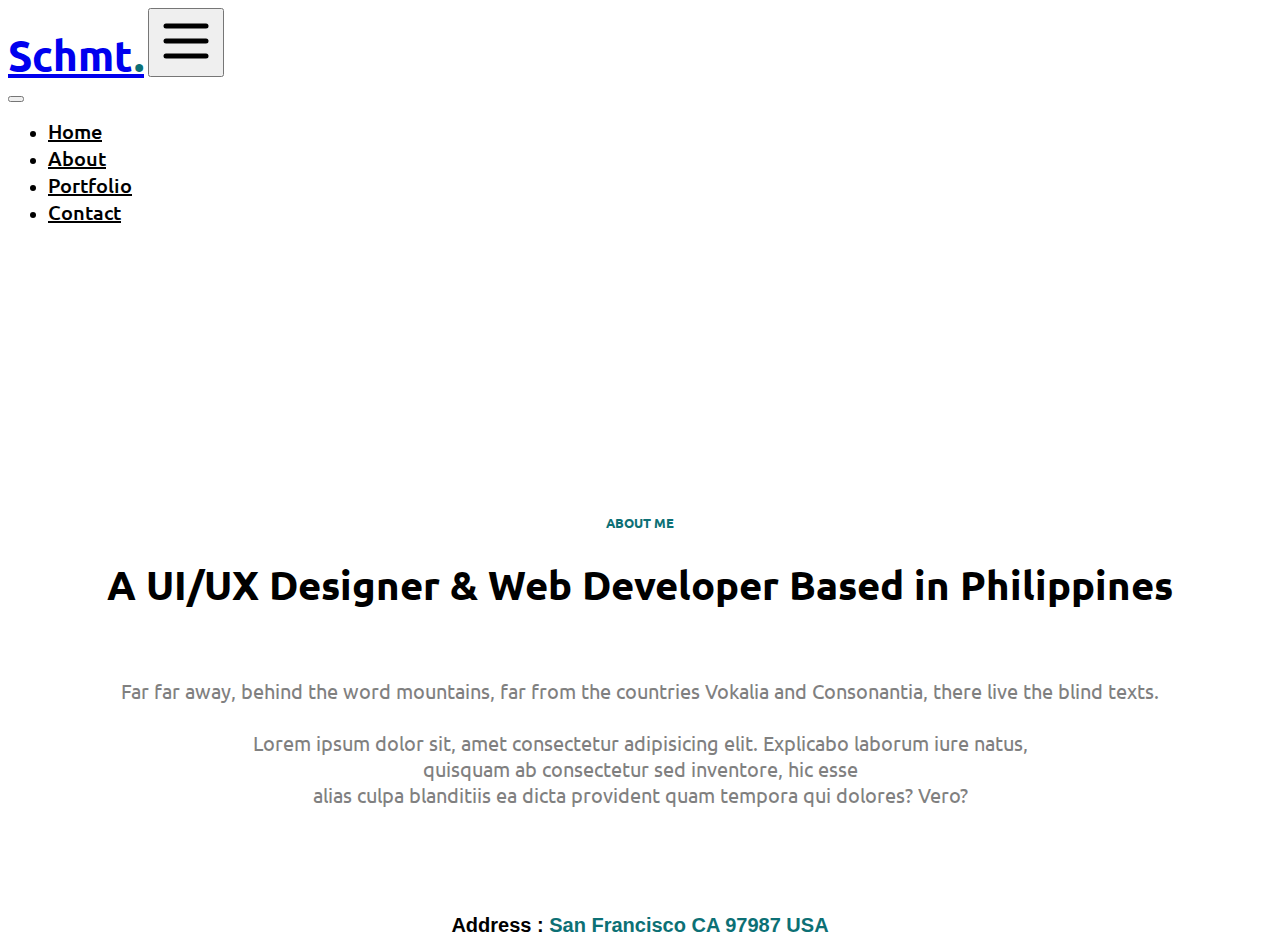
<file: about.html>
<!doctype html>
<html lang="en">
    <head>
        <title>Schmt.</title>
        <meta charset="utf-8" />
        <meta
            name="viewport"
            content="width=device-width, initial-scale=1, shrink-to-fit=no"
        />
        <link rel="stylesheet" href="about.css">
        <link
            href="https://cdn.jsdelivr.net/npm/bootstrap@5.3.2/dist/css/bootstrap.min.css"
            rel="stylesheet"
            integrity="sha384-T3c6CoIi6uLrA9TneNEoa7RxnatzjcDSCmG1MXxSR1GAsXEV/Dwwykc2MPK8M2HN"
            crossorigin="anonymous"
        />
    </head>

    <body>
        <div class="banner">
            <nav class="navbar navbar-light navbar-expand-lg fixed-top" style="background: white;">
                <div class="container">
                    <a class="navbar-brand" href="#" style="font-weight: bold; font-family: 'Ubuntu', sans-serif; font-size: 42px;">Schmt<span style="color: #0C7075;">.</span></a>
                    <button
                        class="navbar-toggler"
                        type="button"
                        data-bs-toggle="offcanvas"
                        data-bs-target="#offcanvasNavbar"
                        aria-controls="offcanvasNavbar"
                    >
                    <svg xmlns="http://www.w3.org/2000/svg" width="60" height="60" viewBox="0 0 24 24" fill="none" stroke="currentColor" stroke-width="2" stroke-linecap="round" stroke-linejoin="round" class="mobile-menu"><path d="M4 6l16 0"></path><path d="M4 12l16 0"></path><path d="M4 18l16 0"></path></svg>
                </button>
                    <div
                        class="offcanvas offcanvas-end"
                        tabindex="-1"
                        id="offcanvasNavbar"
                        aria-labelledby="offcanvasNavbarLabel"
                    >
                        <div class="offcanvas-header">
                            
                            <button
                                type="button"
                                class="btn-close text-reset"
                                data-bs-dismiss="offcanvas"
                                aria-label="Close"
                            ></button>
                        </div>
                        <div class="offcanvas-body">
                            <ul class="navbar-nav justify-content-end flex-grow-1 pe-3">
                                <li class="nav-item">
                                    <a
                                        class="nav-link active"
                                        aria-current="page"
                                        href="./"
                                        >Home</a
                                    >
                                </li>
                                <li class="nav-item">
                                    <a class="nav-link" href="about.html">About</a>
                                </li>
                                <li class="nav-item">
                                    <a class="nav-link" href="portfolio.html">Portfolio</a>
                                </li>
                                <li class="nav-item">
                                    <a class="nav-link" href="contact.html">Contact</a>
                                </li>
                            </ul>
                        </div>
                    </div>
                </div>
            </nav>
            
            <div class="container">
                <div class="row" style="font-family: 'Ubuntu', sans-serif;">

                    <div class="col-12" style="padding-top: 250px; text-align: center;">
                        <h5 style="text-transform: uppercase; color: #0C7075; font-weight: bold;">ABOUT ME</h5>
                        <h1 style="font-size: 40px; font-weight: bold;">A UI/UX Designer & Web Developer Based in Philippines</h1><br>
                        <p style="color: grey; font-size: 20px;">Far far away, behind the word mountains, far from the countries Vokalia and Consonantia, there live the blind texts. <br><br> Lorem ipsum dolor sit, amet consectetur adipisicing elit. Explicabo laborum iure natus,<br> quisquam ab consectetur sed inventore, hic esse <br>alias culpa blanditiis ea dicta provident quam tempora qui dolores? Vero?</p> <br><br>
                        <h6 style="font-weight: bold; color: black; font-size: 20px; font-family: 'Ubantu' , sans-serif;">Address :          <span style="color: #0C7075;">San Francisco CA 97987 USA</span> </h6>
                    </div>
                </div>
            </div>
            </div>
        
        <script
            src="https://cdn.jsdelivr.net/npm/@popperjs/core@2.11.8/dist/umd/popper.min.js"
            integrity="sha384-I7E8VVD/ismYTF4hNIPjVp/Zjvgyol6VFvRkX/vR+Vc4jQkC+hVqc2pM8ODewa9r"
            crossorigin="anonymous"
        ></script>

        <script
            src="https://cdn.jsdelivr.net/npm/bootstrap@5.3.2/dist/js/bootstrap.min.js"
            integrity="sha384-BBtl+eGJRgqQAUMxJ7pMwbEyER4l1g+O15P+16Ep7Q9Q+zqX6gSbd85u4mG4QzX+"
            crossorigin="anonymous"
        ></script>
    </body>
</html>
</file>
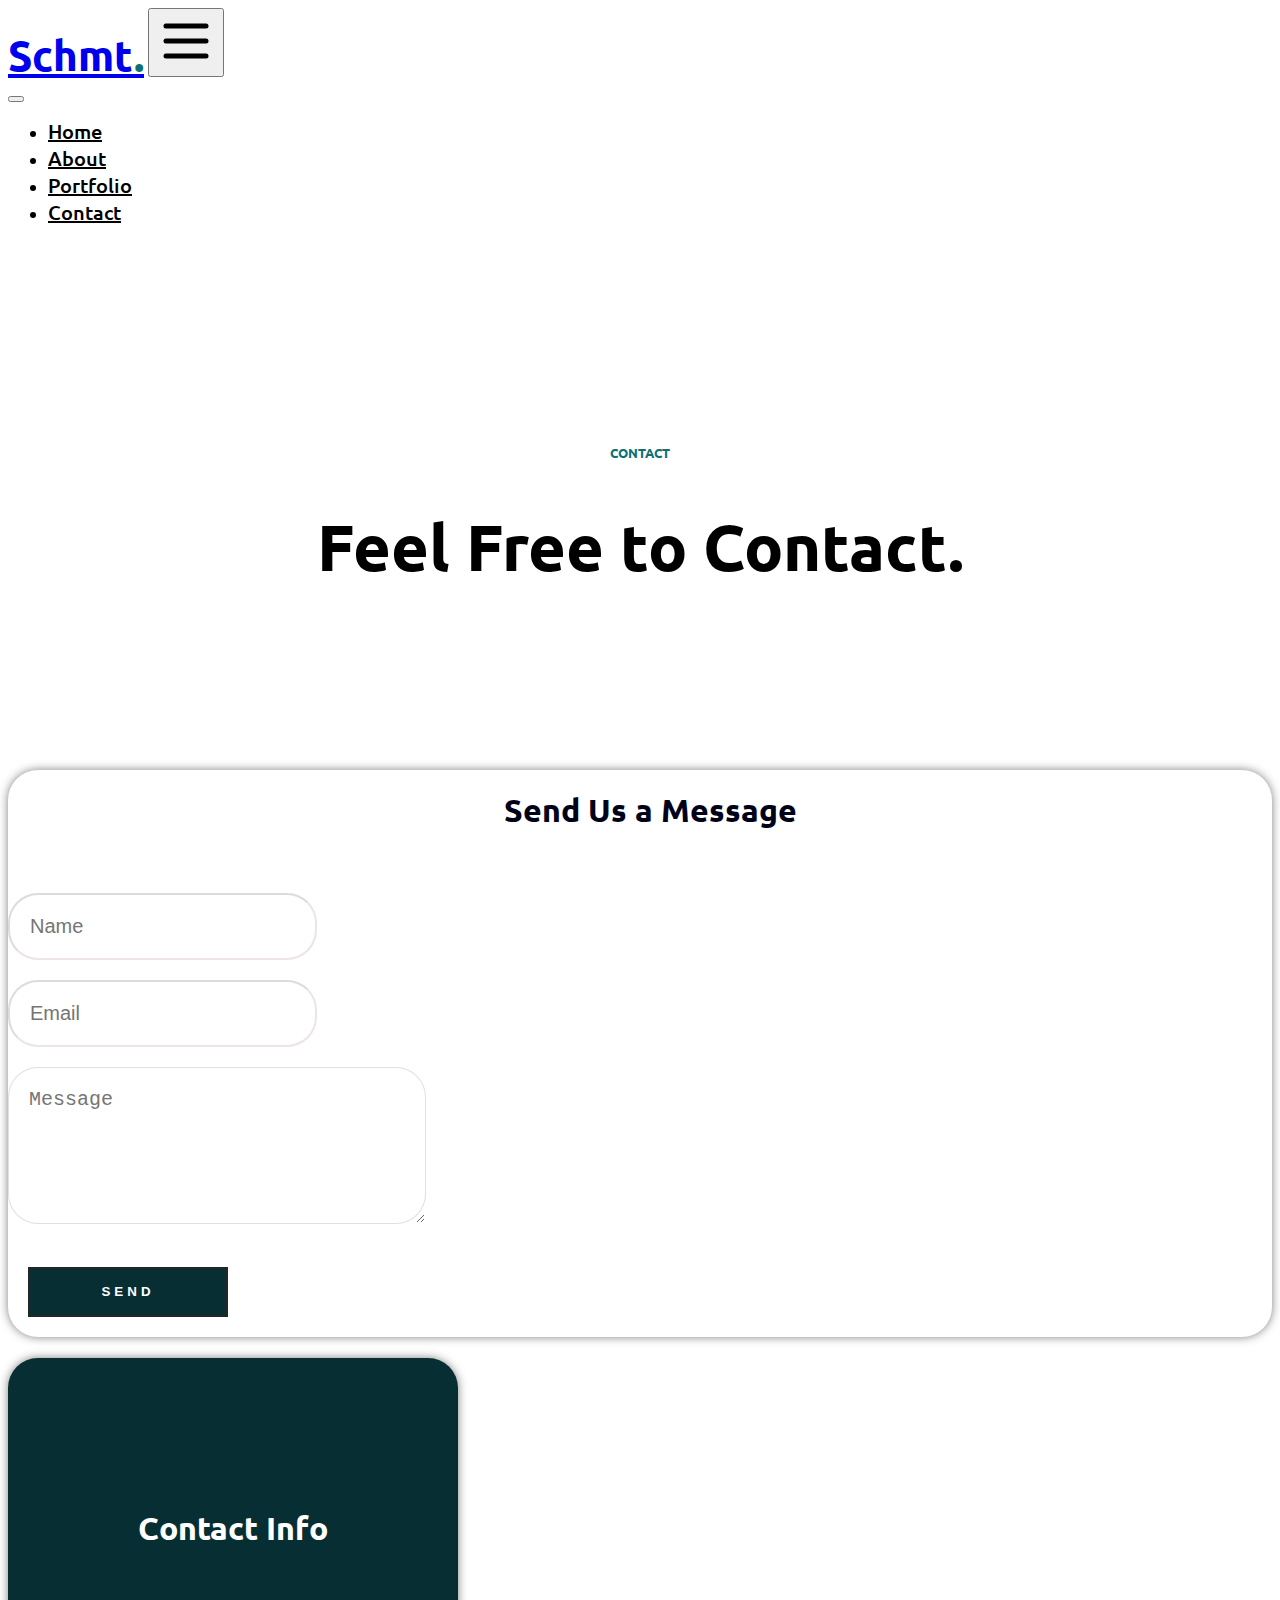
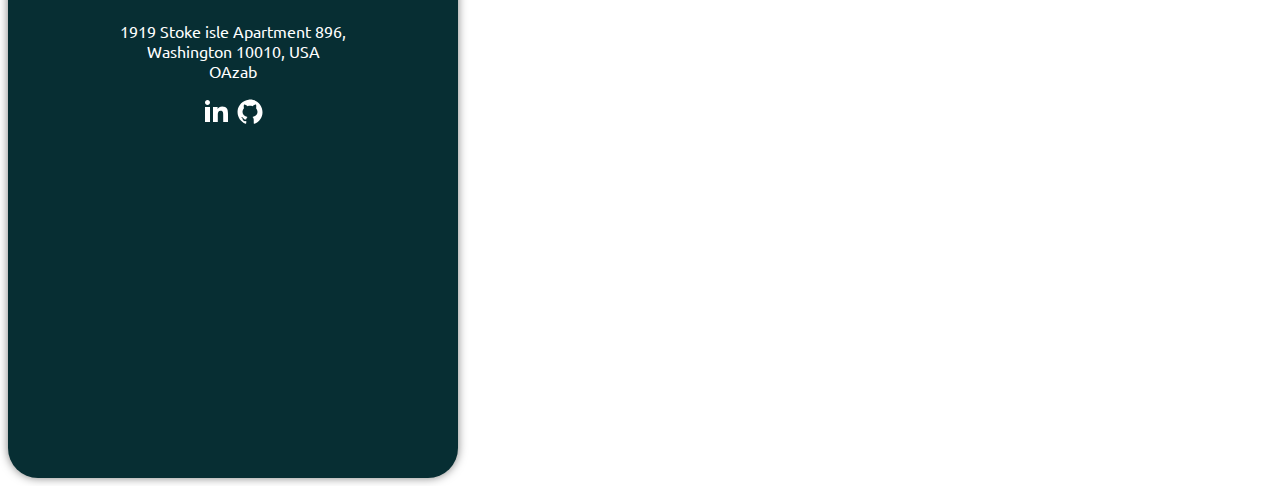
<file: contact.html>
<!doctype html>
<html lang="en">
    <head>
        <title>Schmt.</title>
        <meta charset="utf-8" />
        <meta
            name="viewport"
            content="width=device-width, initial-scale=1, shrink-to-fit=no"
        />
        <link rel="stylesheet" href="contact.css">
        <link
            href="https://cdn.jsdelivr.net/npm/bootstrap@5.3.2/dist/css/bootstrap.min.css"
            rel="stylesheet"
            integrity="sha384-T3c6CoIi6uLrA9TneNEoa7RxnatzjcDSCmG1MXxSR1GAsXEV/Dwwykc2MPK8M2HN"
            crossorigin="anonymous"
        />
    </head>

    <body>
        <nav class="navbar navbar-light navbar-expand-lg fixed-top" style="background: white;">
            <div class="container">
                <a class="navbar-brand" href="#" style="font-weight: bold; font-family: 'Ubuntu', sans-serif; font-size: 42px;">Schmt<span style="color: #0C7075;">.</span></a>
                <button
                    class="navbar-toggler"
                    type="button"
                    data-bs-toggle="offcanvas"
                    data-bs-target="#offcanvasNavbar"
                    aria-controls="offcanvasNavbar"
                >
                <svg xmlns="http://www.w3.org/2000/svg" width="60" height="60" viewBox="0 0 24 24" fill="none" stroke="currentColor" stroke-width="2" stroke-linecap="round" stroke-linejoin="round" class="mobile-menu"><path d="M4 6l16 0"></path><path d="M4 12l16 0"></path><path d="M4 18l16 0"></path></svg>
            </button>
                <div
                    class="offcanvas offcanvas-end"
                    tabindex="-1"
                    id="offcanvasNavbar"
                    aria-labelledby="offcanvasNavbarLabel"
                >
                    <div class="offcanvas-header">
                        
                        <button
                            type="button"
                            class="btn-close text-reset"
                            data-bs-dismiss="offcanvas"
                            aria-label="Close"
                        ></button>
                    </div>
                    <div class="offcanvas-body">
                        <ul class="navbar-nav justify-content-end flex-grow-1 pe-3">
                            <li class="nav-item">
                                <a
                                    class="nav-link active"
                                    aria-current="page"
                                    href="./"
                                    >Home</a
                                >
                            </li>
                            <li class="nav-item">
                                <a class="nav-link" href="about.html">About</a>
                            </li>
                            <li class="nav-item">
                                <a class="nav-link" href="portfolio.html">Portfolio</a>
                            </li>
                            <li class="nav-item">
                                <a class="nav-link" href="contact.html">Contact</a>
                            </li>
                        </ul>
                    </div>
                </div>
            </div>
        </nav>
            
            <div class="container">
                <div class="row" style="font-family: 'Ubuntu', sans-serif;">

                    <div class="col-12" style="padding-top: 180px; text-align: center; ">
                        <h5 style="text-transform: uppercase; color: #0C7075; font-weight: bold; font-family: 'Ubuntu', sans-serif;">contact</h5>
                        <h1 style="font-size: 65px; font-weight: bold; font-family: 'Ubuntu', sans-serif;">Feel Free to Contact.</h1><br><br>

                    </div>

                    <div class="col-12 col-md-6"  style="box-shadow: 0 0 10px rgb(0,0,0,0.5); margin-top: 100px; border-radius: 30px; margin-bottom: 20px; ">
                        <h1 style="padding-left: 20px; color: rgb(0, 3, 24); padding-top: 20px; font-weight: bold; text-align: center;" >Send Us a Message</h1> <br><br>
                        <form action="">
                            <input type="text" name="name" id="name" placeholder="Name" style="font-size: 20px; padding: 20px; border-color: rgba(43, 21, 21, 0.136); border-radius: 30px;"><br><br>
                            <input type="email" name="name" id="name" placeholder="Email" style="font-size: 20px; padding: 20px;  border-color: rgba(43, 21, 21, 0.136); border-radius: 30px;"><br><br>
                            <textarea name="" id="" cols="30" rows="5" placeholder="Message" style="font-size: 20px; padding: 20px;  border-color: rgba(43, 21, 21, 0.136); border-radius: 30px;"></textarea><br><br><br>
                            <button class="button type1">
                                <span class="btn-txt">SEND</span>
                              </button><br><br>
                            </form>
                        
                    </div>
                    <div class="contact-area col-md-6 col-12" style="box-shadow: 0 0 10px rgb(0,0,0,0.5);">
                        <h1 style="color: white; padding-top: 150px;">Contact Info</h1>
                        <p style="color: white; padding-top: 50px;">1919 Stoke isle Apartment 896,<br> Washington 10010, USA <br><a href="https://oazab.vercel.app" style="text-decoration: none; color: white;">OAzab</a></p>
                        <a href="https://www.linkedin.com/in/omar-azab-843089292/" target="_blank" style="color: white;"><svg xmlns="http://www.w3.org/2000/svg" x="0px" y="0px" width="30" height="30" viewBox="0 0 30 30" fill="currentColor">
                            <path d="M9,25H4V10h5V25z M6.501,8C5.118,8,4,6.879,4,5.499S5.12,3,6.501,3C7.879,3,9,4.121,9,5.499C9,6.879,7.879,8,6.501,8z M27,25h-4.807v-7.3c0-1.741-0.033-3.98-2.499-3.98c-2.503,0-2.888,1.896-2.888,3.854V25H12V9.989h4.614v2.051h0.065 c0.642-1.18,2.211-2.424,4.551-2.424c4.87,0,5.77,3.109,5.77,7.151C27,16.767,27,25,27,25z"></path>
                        </svg></a>
                        <a href="https://github.com/OAAzab" target="_blank" style="color: white;"><svg xmlns="http://www.w3.org/2000/svg" x="0px" y="0px" width="30" height="30" fill="currentColor" viewBox="0 0 24 24">
                            <path d="M10.9,2.1c-4.6,0.5-8.3,4.2-8.8,8.7c-0.5,4.7,2.2,8.9,6.3,10.5C8.7,21.4,9,21.2,9,20.8v-1.6c0,0-0.4,0.1-0.9,0.1 c-1.4,0-2-1.2-2.1-1.9c-0.1-0.4-0.3-0.7-0.6-1C5.1,16.3,5,16.3,5,16.2C5,16,5.3,16,5.4,16c0.6,0,1.1,0.7,1.3,1c0.5,0.8,1.1,1,1.4,1 c0.4,0,0.7-0.1,0.9-0.2c0.1-0.7,0.4-1.4,1-1.8c-2.3-0.5-4-1.8-4-4c0-1.1,0.5-2.2,1.2-3C7.1,8.8,7,8.3,7,7.6C7,7.2,7,6.6,7.3,6 c0,0,1.4,0,2.8,1.3C10.6,7.1,11.3,7,12,7s1.4,0.1,2,0.3C15.3,6,16.8,6,16.8,6C17,6.6,17,7.2,17,7.6c0,0.8-0.1,1.2-0.2,1.4 c0.7,0.8,1.2,1.8,1.2,3c0,2.2-1.7,3.5-4,4c0.6,0.5,1,1.4,1,2.3v2.6c0,0.3,0.3,0.6,0.7,0.5c3.7-1.5,6.3-5.1,6.3-9.3 C22,6.1,16.9,1.4,10.9,2.1z"></path>
                        </svg></a>
                    </div>
                </div>
            </div>
            </div>
        
        <script
            src="https://cdn.jsdelivr.net/npm/@popperjs/core@2.11.8/dist/umd/popper.min.js"
            integrity="sha384-I7E8VVD/ismYTF4hNIPjVp/Zjvgyol6VFvRkX/vR+Vc4jQkC+hVqc2pM8ODewa9r"
            crossorigin="anonymous"
        ></script>

        <script
            src="https://cdn.jsdelivr.net/npm/bootstrap@5.3.2/dist/js/bootstrap.min.js"
            integrity="sha384-BBtl+eGJRgqQAUMxJ7pMwbEyER4l1g+O15P+16Ep7Q9Q+zqX6gSbd85u4mG4QzX+"
            crossorigin="anonymous"
        ></script>
    </body>
</html>
</file>
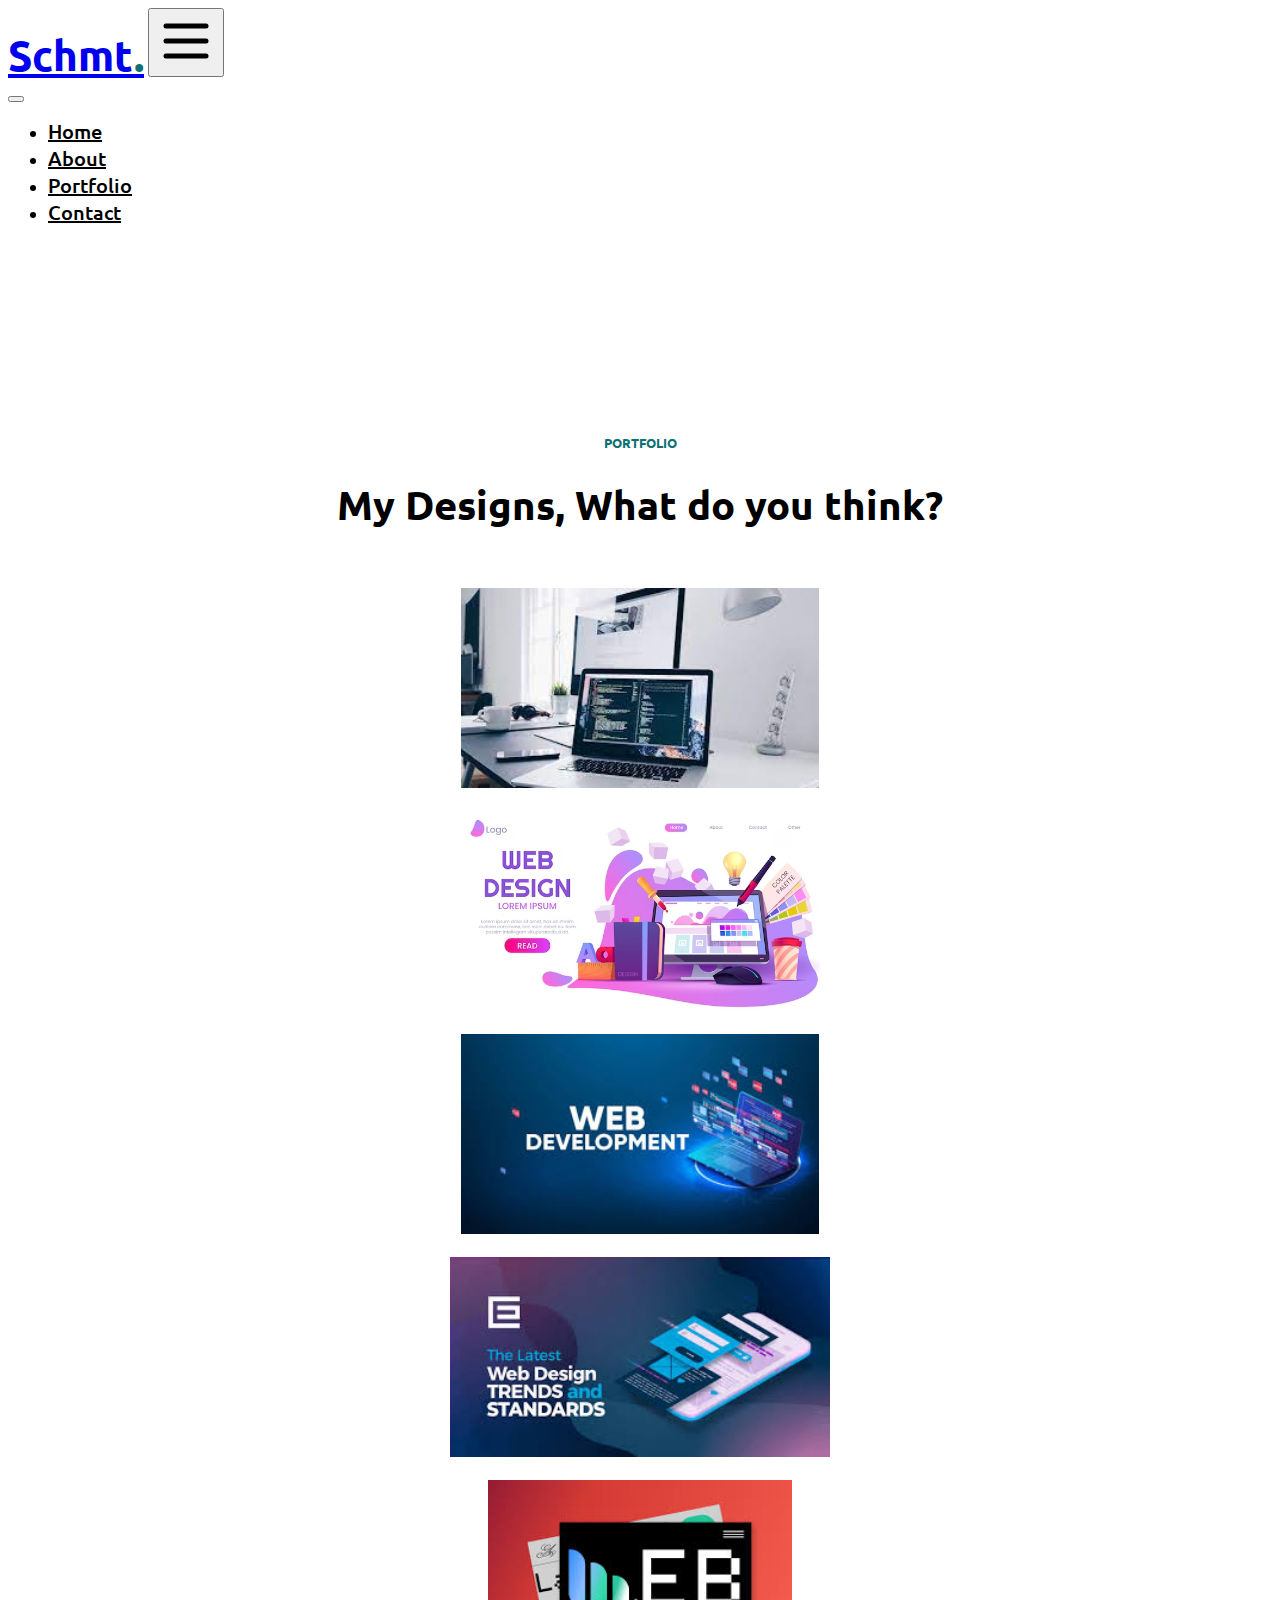
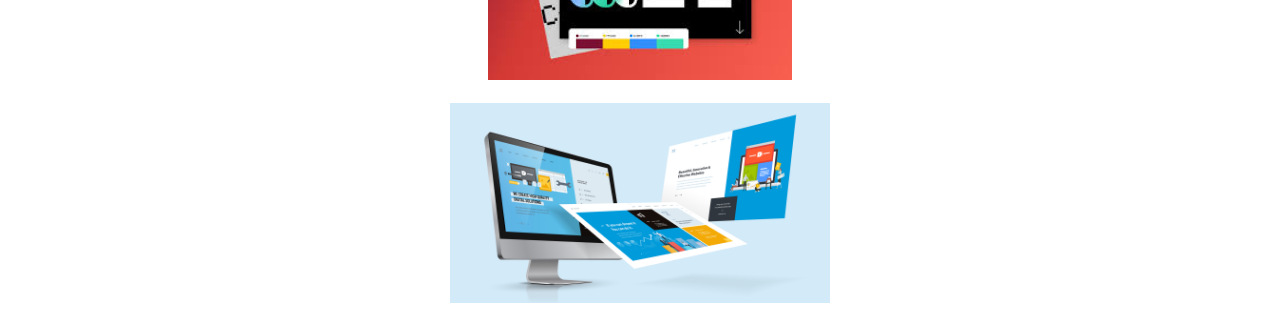
<file: portfolio.html>
<!doctype html>
<html lang="en">
    <head>
        <title>Schmt.</title>
        <meta charset="utf-8" />
        <meta
            name="viewport"
            content="width=device-width, initial-scale=1, shrink-to-fit=no"
        />
        <link rel="stylesheet" href="projects.css">
        <link
            href="https://cdn.jsdelivr.net/npm/bootstrap@5.3.2/dist/css/bootstrap.min.css"
            rel="stylesheet"
            integrity="sha384-T3c6CoIi6uLrA9TneNEoa7RxnatzjcDSCmG1MXxSR1GAsXEV/Dwwykc2MPK8M2HN"
            crossorigin="anonymous"
        />
    </head>

    <body>
        <div class="banner">
            <nav class="navbar navbar-light navbar-expand-lg fixed-top" style="background: white;">
                <div class="container">
                    <a class="navbar-brand" href="#" style="font-weight: bold; font-family: 'Ubuntu', sans-serif; font-size: 42px;">Schmt<span style="color: #0C7075;">.</span></a>
                    <button
                        class="navbar-toggler"
                        type="button"
                        data-bs-toggle="offcanvas"
                        data-bs-target="#offcanvasNavbar"
                        aria-controls="offcanvasNavbar"
                    >
                    <svg xmlns="http://www.w3.org/2000/svg" width="60" height="60" viewBox="0 0 24 24" fill="none" stroke="currentColor" stroke-width="2" stroke-linecap="round" stroke-linejoin="round" class="mobile-menu"><path d="M4 6l16 0"></path><path d="M4 12l16 0"></path><path d="M4 18l16 0"></path></svg>
                </button>
                    <div
                        class="offcanvas offcanvas-end"
                        tabindex="-1"
                        id="offcanvasNavbar"
                        aria-labelledby="offcanvasNavbarLabel"
                    >
                        <div class="offcanvas-header">
                            
                            <button
                                type="button"
                                class="btn-close text-reset"
                                data-bs-dismiss="offcanvas"
                                aria-label="Close"
                            ></button>
                        </div>
                        <div class="offcanvas-body">
                            <ul class="navbar-nav justify-content-end flex-grow-1 pe-3">
                                <li class="nav-item">
                                    <a
                                        class="nav-link active"
                                        aria-current="page"
                                        href="./"
                                        >Home</a
                                    >
                                </li>
                                <li class="nav-item">
                                    <a class="nav-link" href="about.html">About</a>
                                </li>
                                <li class="nav-item">
                                    <a class="nav-link" href="portfolio.html">Portfolio</a>
                                </li>
                                <li class="nav-item">
                                    <a class="nav-link" href="contact.html">Contact</a>
                                </li>
                            </ul>
                        </div>
                    </div>
                </div>
            </nav>
            
            <div class="container">
                <div class="row" style="font-family: 'Ubuntu', sans-serif;">

                    <div style="padding-top: 170px; text-align: center;">
                        <h5 style="text-transform: uppercase; color: #0C7075; font-weight: bold;">Portfolio</h5>
                        <h1 style="font-size: 40px; font-weight: bold;">My Designs, What do you think?</h1><br>
                    </div>
                        <div class="col-md-4" style="text-align: center; padding: 10px;">
                            <img src="img/l.jpeg" height="200px" class="portfolio-img">
                        </div>
                        <div class="col-md-4" style="text-align: center; padding: 10px;">
                            <img src="img/cartoon-web-design-landing-page_52683-70880.avif" height="200px">
                        </div>
                        <div class="col-md-4" style="text-align: center; padding: 10px;">
                            <img src="img/images.jpeg" height="200px">
                        </div>
                        <div class="col-md-4" style="text-align: center; padding: 10px;">
                            <img src="img/images (1).jpeg" height="200px">
                        </div>
                        <div class="col-md-4" style="text-align: center; padding: 10px;">
                            <img src="img/images (2).jpeg" height="200px">
                        </div>
                        <div class="col-md-4" style="text-align: center; padding: 10px;">
                            <img src="img/5-ways-seo-web-design-go-together-5e2945dd5df37.webp" height="200px">
                        </div>
                    </div>
                </div>
            </div>
            </div>
        
        <script
            src="https://cdn.jsdelivr.net/npm/@popperjs/core@2.11.8/dist/umd/popper.min.js"
            integrity="sha384-I7E8VVD/ismYTF4hNIPjVp/Zjvgyol6VFvRkX/vR+Vc4jQkC+hVqc2pM8ODewa9r"
            crossorigin="anonymous"
        ></script>

        <script
            src="https://cdn.jsdelivr.net/npm/bootstrap@5.3.2/dist/js/bootstrap.min.js"
            integrity="sha384-BBtl+eGJRgqQAUMxJ7pMwbEyER4l1g+O15P+16Ep7Q9Q+zqX6gSbd85u4mG4QzX+"
            crossorigin="anonymous"
        ></script>
    </body>
</html>
</file>
<file: about.css>
@import url('https://fonts.googleapis.com/css2?family=Ubuntu:wght@500&display=swap');

html {
    font-family: 'Ubuntu', sans-serif;
}

.banner {
    background: rgb(255,255,255);
    background-position: center;
    background-size: cover;
    height: 100vh;
    width: 100%;
}

.button {
    height: 50px;
    width: 200px;
    position: relative;
    background-color: transparent;
    cursor: pointer;
    border: 2px solid #252525;
    overflow: hidden;
    color: #333;
    transition: all 0.5s ease-in-out;
    margin-right: 10px;
  }

  .nav-link {
    color: black !important;
    font-weight: 500 !important;
    transition: 0.5s !important;
    font-size: 20px !important;
    font-family: 'Ubuntu', sans-serif !important;
  }
  
  .nav-link:hover {
    color: #0C7075 !important;
  }
  
  .btn-txt {
    z-index: 1;
    font-weight: 800;
    letter-spacing: 4px;
  }
  
  .type1::after {
    content: "";
    position: absolute;
    left: 0;
    top: 0;
    transition: all 0.5s ease-in-out;
    background-color: #333;
    border-radius: 30px;
    visibility: hidden;
    height: 10px;
    width: 10px;
    z-index: -1;
  }
  
  .button:hover {
    box-shadow: 1px 1px 200px #252525;
    color: #fff;
    border: none;
    background: rgba(7,46,51,1);
  }
  
  .type1:hover::after {
    visibility: visible;
    transform: scale(100) translateX(2px);
  }
</file>
<file: contact.css>
@import url('https://fonts.googleapis.com/css2?family=Ubuntu:wght@500&display=swap');

html {
    font-family: 'Ubuntu', sans-serif;
}

.banner {
    background: rgb(255,255,255);
    background-position: center;
    background-size: cover;
    height: 100vh;
    width: 100%;
}

.button {
    height: 50px;
    width: 200px;
    position: relative;
    background-color: rgba(7,46,51,1);
    cursor: pointer;
    border: 2px solid #252525;
    overflow: hidden;
    color: white;
    transition: all 0.5s ease-in-out;
    margin-left: 20px;
  }
  .nav-link {
    color: black !important;
    font-weight: 500 !important;
    transition: 0.5s !important;
    font-size: 20px !important;
    font-family: 'Ubuntu', sans-serif !important;
  }
  
  .nav-link:hover {
    color: #0C7075 !important;
  }
  .btn-txt {
    z-index: 1;
    font-weight: 800;
    letter-spacing: 4px;
  }
  
  .type1::after {
    content: "";
    position: absolute;
    left: 0;
    top: 0;
    transition: all 0.5s ease-in-out;
    background-color: #333;
    border-radius: 30px;
    visibility: hidden;
    height: 10px;
    width: 10px;
    z-index: -1;
  }
  
  .button:hover {
    box-shadow: 1px 1px 200px #252525;
    color: rgba(7,46,51,1);
    border: none;
    background: #fff;
  }
  
  .type1:hover::after {
    visibility: visible;
    transform: scale(100) translateX(2px);
  }

  .contact-area {
    background: rgba(7,46,51,1);
    height: 80vh;
    text-align: center;
    width: 50vh;
    border-radius: 30px;
}

.damn-btn {
    background: rgba(7,46,51,1);
    padding: 15px 35px;
    border-radius: 40px;
    color: white;
    font-size: 15px;
    font-weight: 600;
    text-decoration: none;
    transition: 0.5s;
    transform-origin: left;
    border: rgba(7,46,51,1) 3px solid;
  }

  .damn-btn:hover {
    background: transparent;
    text-decoration: none;
    color: rgba(7,46,51,1);
    
  }
</file>
<file: projects.css>
@import url('https://fonts.googleapis.com/css2?family=Ubuntu:wght@500&display=swap');

html {
    font-family: 'Ubuntu', sans-serif;
}
  
.nav-link {
    color: black !important;
    font-weight: 500 !important;
    transition: 0.5s !important;
    font-size: 20px !important;
    font-family: 'Ubuntu', sans-serif !important;
  }
  
  .nav-link:hover {
    color: #0C7075 !important;
  }
</file>
